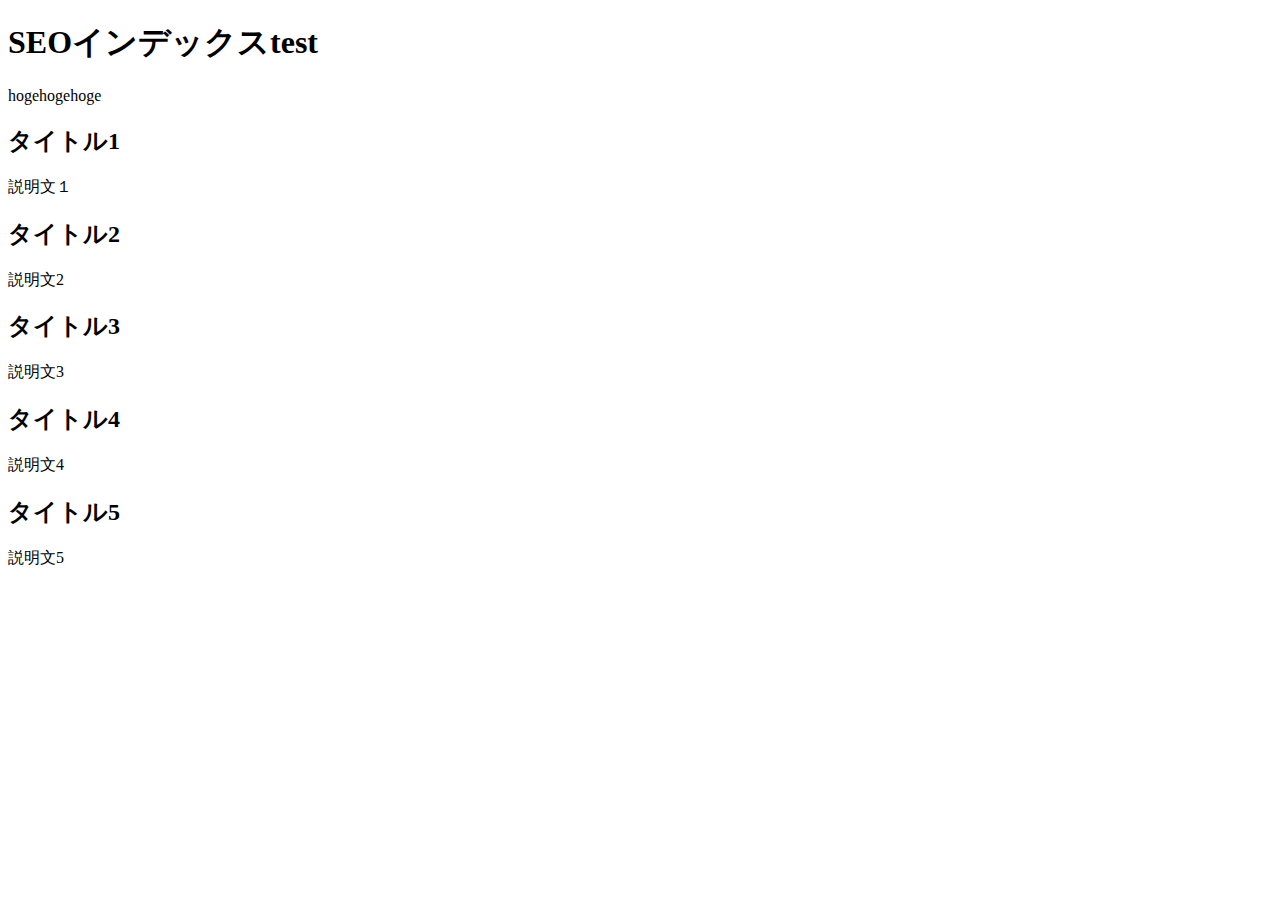
<file: htdocs/index.html>
<!DOCTYPE html>
<html>
<head>
  <meta charset="UTF-8">
  <title>SEOインデックスtest</title>
  <link rel="stylesheet" href="./assets/css/common.css">
</head>
<body>
  <div>
    <h1>SEOインデックスtest</h1>
    <p>hogehogehoge</p>
  </div>
  <div class="jsc_data_push">
  </div>
</body>
<script src="https://ajax.googleapis.com/ajax/libs/jquery/3.1.0/jquery.min.js"></script>
<script src="./assets/js/common.js"></script>
<script>
  window.jQuery || document.write('<script src="/assets/js/jquery-3.1.1.min.js"><\/script>')
</script>

</html>
</file>
<file: htdocs/assets/css/common.css>
/*--------------------------------------------------
    CSS
--------------------------------------------------*/

body{
  background: #fff;
  color: #000;
}
</file>
